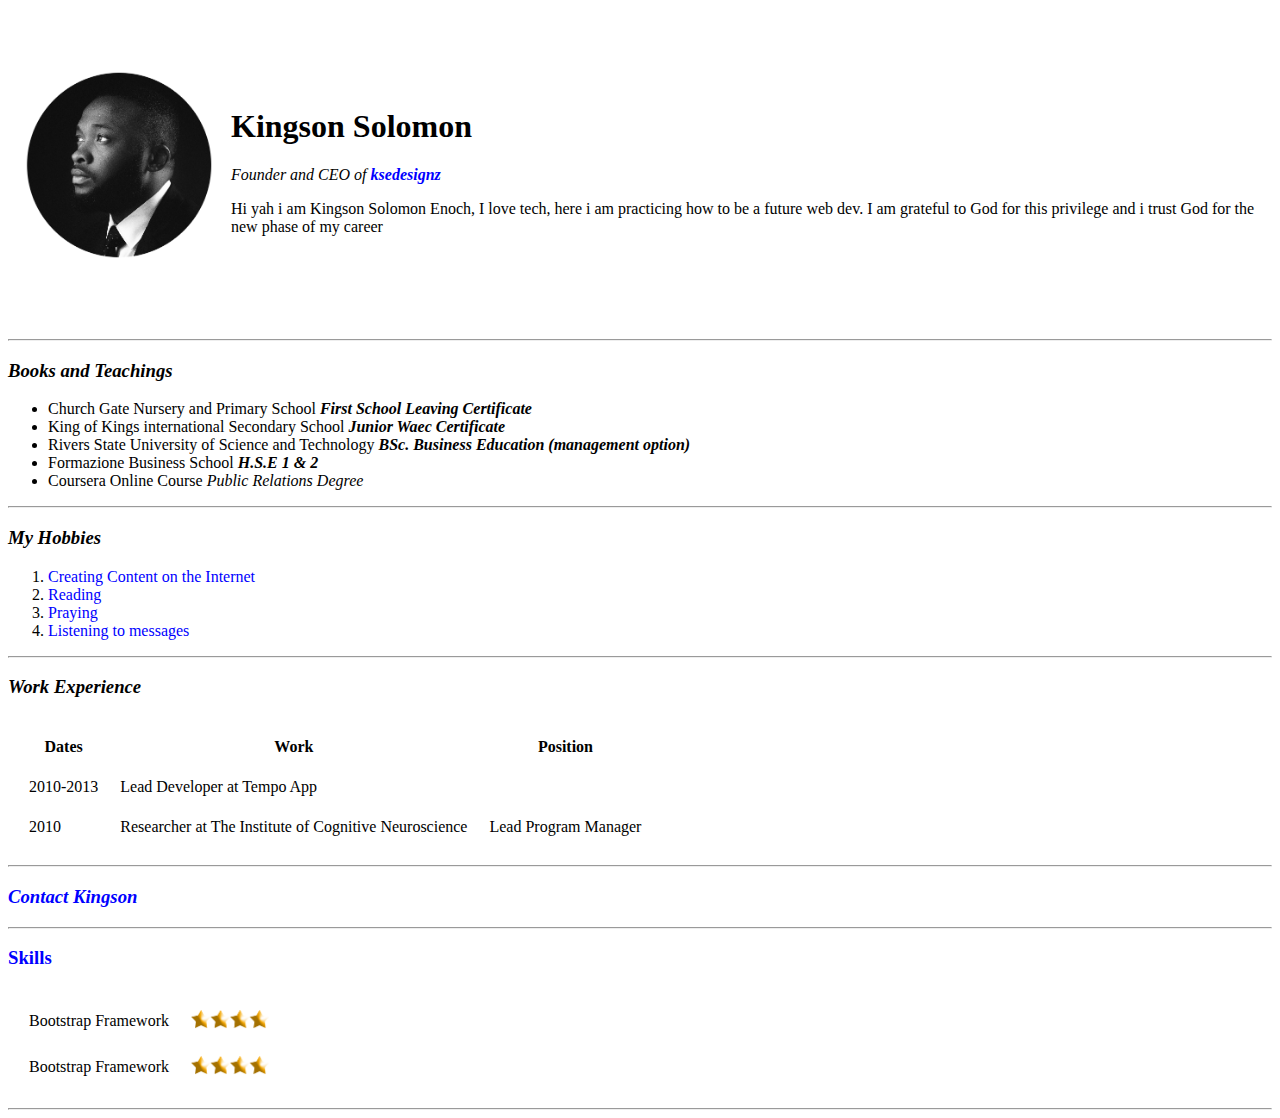
<file: index.html>
<!DOCTYPE html>
<html lang="en">
<head>
  <meta charset="UTF-8">
  <meta name="viewport" content="width=device-width, initial-scale=1.0">
  <title>Kingson</title>
  <link rel="stylesheet" href="style.css">
</head>
<body>

  <table cellspacing="10">
    <tr>
      <td><h1><img src="image/KINGS.png"alt="Kingson's Portrait" width="200" height="250"></h1></td>
      <td><h1>Kingson Solomon</h1>
        <p><em>Founder and CEO of <strong><a href="https://www.instagram.com/ksedesignz/">ksedesignz</a></strong></em></p>
        <p>Hi yah i am Kingson Solomon Enoch, I love tech, here i am practicing how to be a future web dev.
            I am grateful to God for this privilege and i trust God for the new phase of my career</p>
      </td>
      
    </tr>

  </table>
  
  <hr>

  <h3><strong><em>Books and Teachings</em></strong></h3>
  <ul>
    <li>Church Gate Nursery and Primary School <strong><em>First School Leaving Certificate</em></strong></li>
    <li>King of Kings international Secondary School<strong><em> Junior Waec Certificate</em></strong></li>
    <li>Rivers State University of Science and Technology<strong><em> BSc. Business Education (management option) </em></strong></li>
    <li>Formazione Business School <strong><em>H.S.E 1 & 2</em></strong></li>
    <li>Coursera Online Course <stro ng><em>Public Relations Degree</em></strong></li>
  </ul>

<hr>
   
 <h3><strong><em>My Hobbies</em></strong></h3>
 <ol>
  <li><a href="https://www.instagram.com/ksedesignz/">Creating Content on the Internet</a></li>
  <li><a href="https://www.instagram.com/ksedesignz/">Reading</a></li>
  <li><a href="https://www.instagram.com/ksedesignz/">Praying</a></li>
  <li><a href="https://www.instagram.com/ksedesignz/">Listening to messages</a></li>
 </ol>

 <hr>

 <h3><em>Work Experience</em></h3>
 <table cellspacing="20px">
  <thead>
    <tr>
      <th>Dates</th>
      <th>Work</th>
      <th>Position</th>
    </tr>
  </thead>

  <tbody>
    <tr>
      <td>2010-2013</td>
      <td>Lead Developer at Tempo App</td>
    </tr>
    <tr>
      <td>2010 </td>
      <td>Researcher at The Institute of Cognitive Neuroscience</td>
      <td>Lead Program Manager</td>
    </tr>
  </tbody>
 </table>
 
 <hr>

 <h3><em><strong> <a class="c-contact" href="contact.html">Contact Kingson</a></strong></em></h3>

 <hr>

 <h3><strong> <a href="skills.html">Skills</a></strong></h3>
 
<table cellspacing="20px">
  <tr>
    <td>Bootstrap Framework</td>
    <td><img src="emoji/star rate.png" width="80px" height="20px"></td>
  </tr>
  
  <tr>
    <td>Bootstrap Framework</td>
    <td><img src="emoji/star rate.png" width="80px" height="20px"></td>
    
  </tr>
</table>

<hr>
 





  
</body>
</html>
</file>
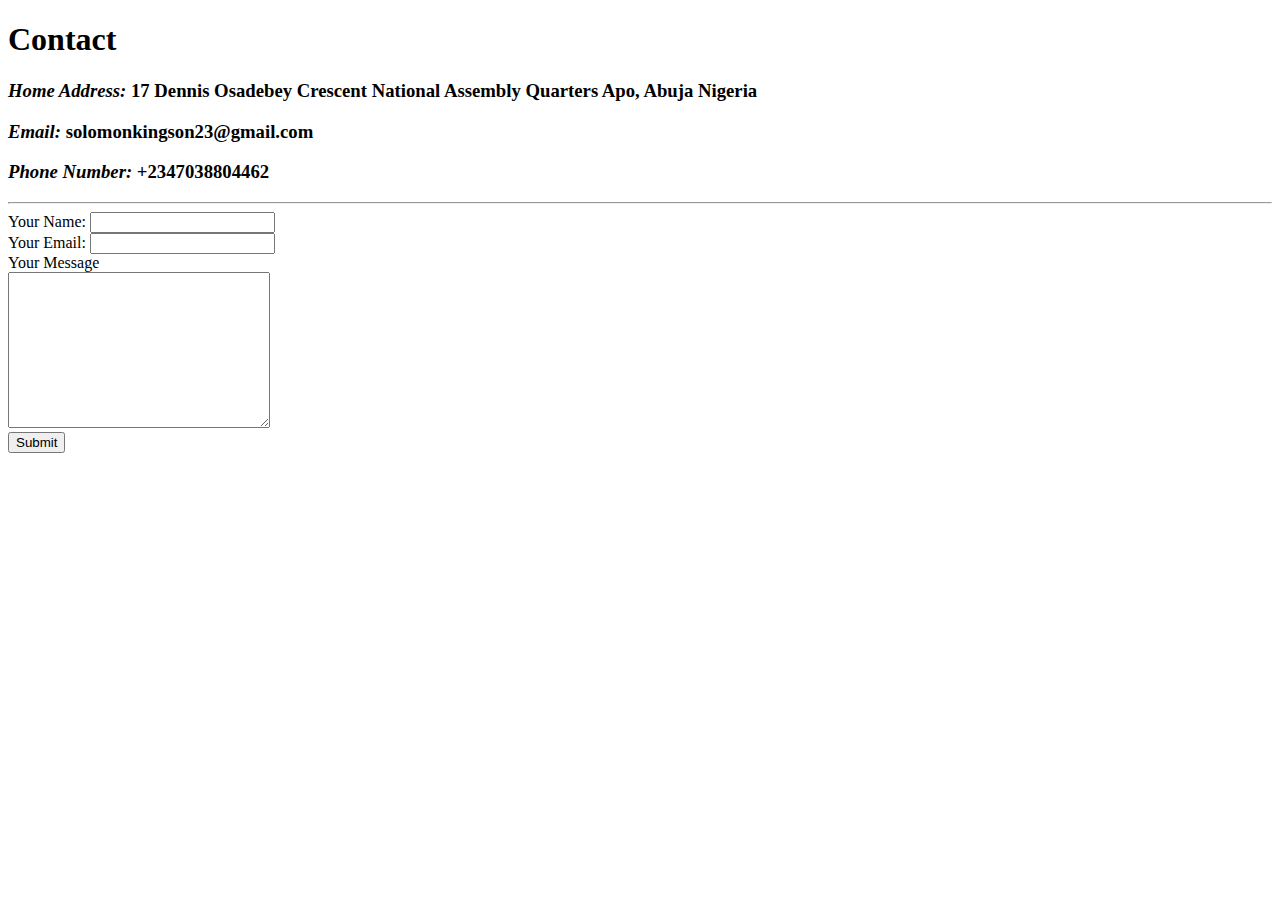
<file: contact.html>
<!DOCTYPE html>
<html lang="en">
<head>
  <meta charset="UTF-8">
  <meta name="viewport" content="width=device-width, initial-scale=1.0">
  <title>Contact Kingson</title>
</head>
<body>
  <h1>Contact</h1>
  <h3><em><strong>Home Address:</strong></em> 17 Dennis Osadebey Crescent National Assembly Quarters Apo, Abuja Nigeria</h3>
  <h3><em><strong>Email:</strong></em> solomonkingson23@gmail.com</h3>
  <h3><em><strong>Phone Number:</strong></em> +2347038804462</h3>

  <hr>

  <form class="" action="mailto:solomonkingson23@gmail.com" method="post" enctype="text/plain">
    <label> Your Name:</label>
    <input type="text" name="Your Name" value=""><br>
    <label>Your Email:</label>
    <input type="email" name="Your Email" value=""> <br>
    <label>Your Message</label> <br>
    <textarea name="Your Message" id="" cols="30" rows="10"></textarea> <br>
    <input type="submit">
  </form>


</body>
</html>
</file>
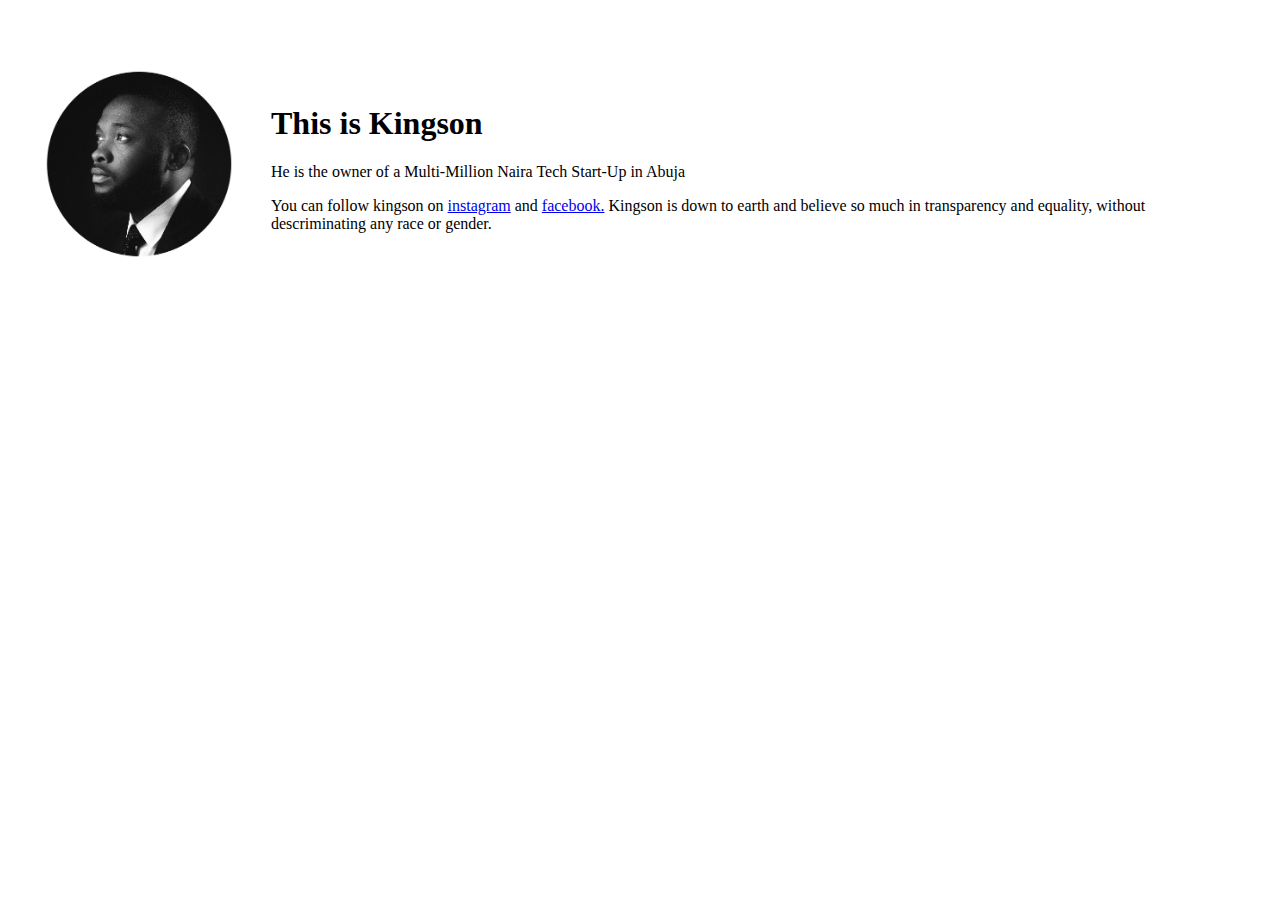
<file: goofing.html>
<!DOCTYPE html>
<html lang="en">
<head>
  <meta charset="UTF-8">
  <meta name="viewport" content="width=device-width, initial-scale=1.0">
  <title>Document</title>
</head>
<body>
  
<Table cellspacing="30px">
<tr>
  <td> <img src="image/KINGS.png" width="200" height="250" alt=""></td>
  <td><h1>This is Kingson</h1>
  <p> He is the owner of a Multi-Million Naira Tech Start-Up in Abuja</p>
  <p>You can follow kingson on <a href="skills.html">instagram</a> and <a href="skills.html">facebook.</a> Kingson is down to earth and believe
    so much in transparency and equality, without descriminating any race or gender.
  </p>
  </td>

</tr>

</Table>

</body>
</html>
</file>
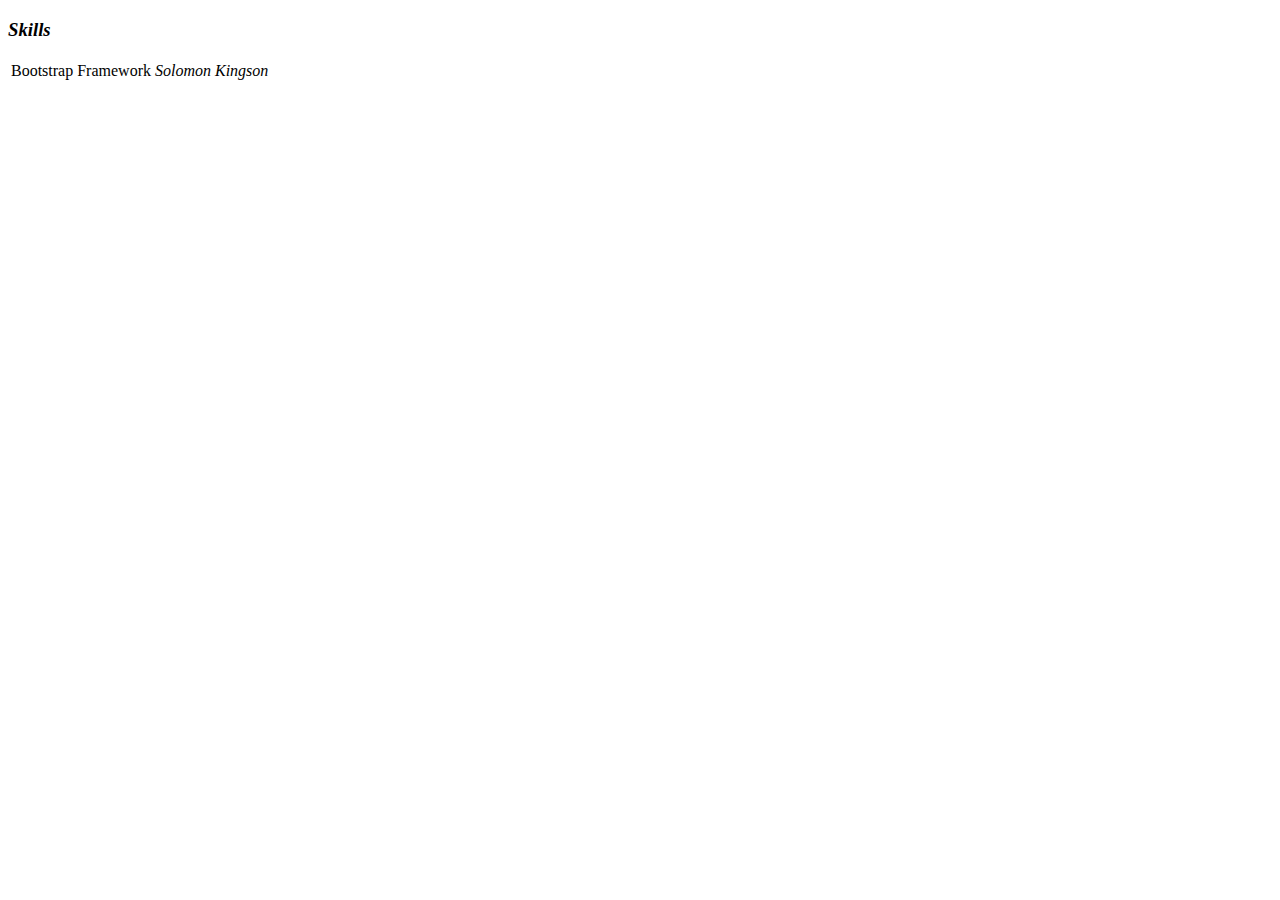
<file: skills.html>
<!DOCTYPE html>
<html lang="en">
<head>
  <meta charset="UTF-8">
  <meta name="viewport" content="width=device-width, initial-scale=1.0">
  <title>Skills</title>
</head>
<body>
  <h3><em>Skills</em></h3>
  
  <table>
    <tr>
      <td>Bootstrap Framework</td>
      <td><em>Solomon Kingson</em></td>
      <td></td>
    </tr>
  </table>
  
</body>
</html>
</file>
<file: style.css>
a:-webkit-any-link {
  color: blue;
  cursor: pointer;
  text-decoration:none; 
}

c-skills {
  color: green;
}
</file>
